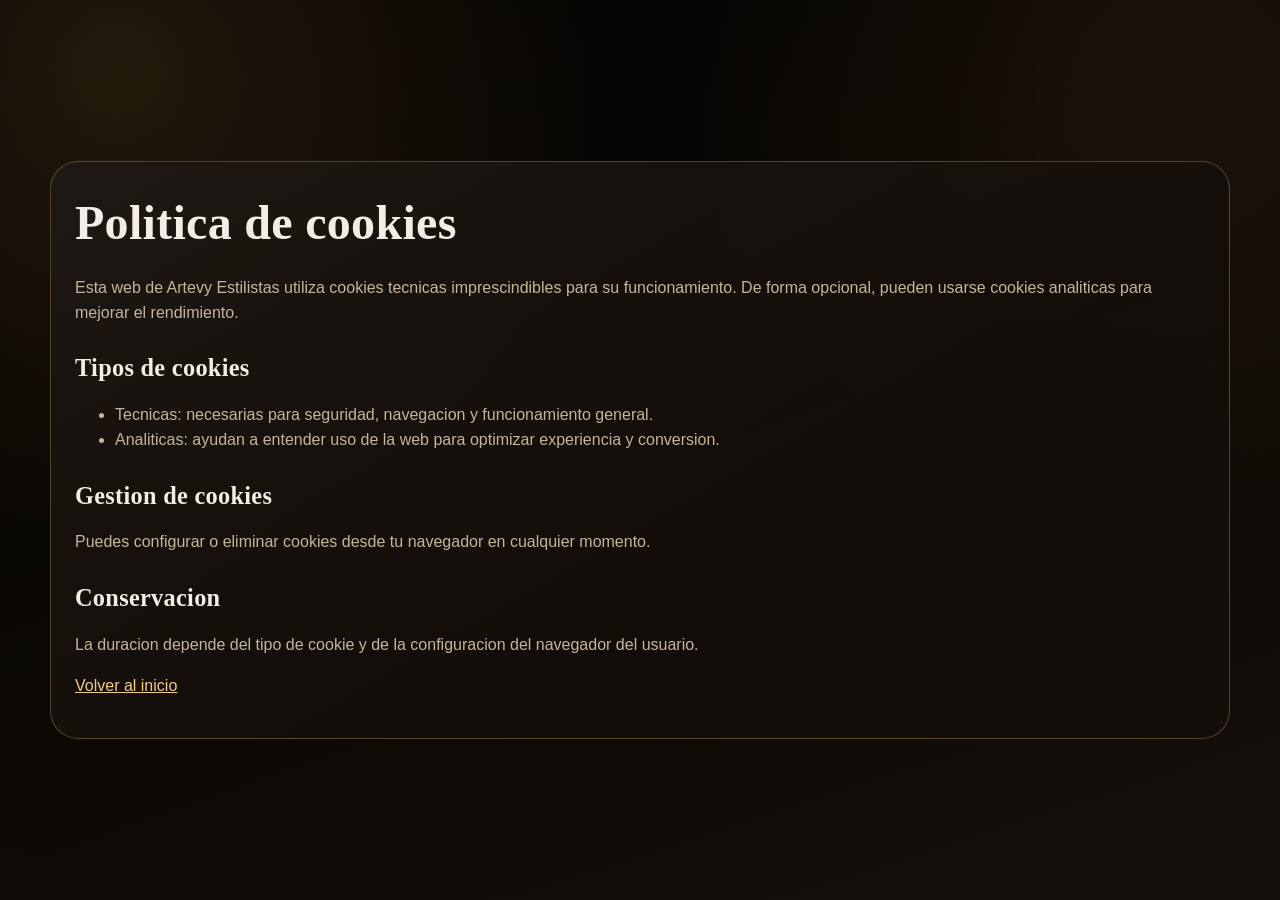
<file: cookies.html>
﻿<!doctype html>
<html lang="es">
  <head>
    <meta charset="UTF-8" />
    <meta name="viewport" content="width=device-width, initial-scale=1" />
    <title>Politica de cookies | Artevy Estilistas</title>
    <meta name="description" content="Politica de cookies de Artevy Estilistas." />
    <link rel="icon" type="image/svg+xml" href="assets/favicon-artevy.svg" />
    <link rel="shortcut icon" href="assets/favicon-artevy.svg" />
    <link rel="stylesheet" href="styles.css" />
  </head>
  <body>
    <main class="legal-page">
      <div class="container">
        <article class="legal-card">
          <h1>Politica de cookies</h1>
          <p>
            Esta web de Artevy Estilistas utiliza cookies tecnicas imprescindibles para su funcionamiento.
            De forma opcional, pueden usarse cookies analiticas para mejorar el rendimiento.
          </p>
          <h2>Tipos de cookies</h2>
          <ul>
            <li>Tecnicas: necesarias para seguridad, navegacion y funcionamiento general.</li>
            <li>Analiticas: ayudan a entender uso de la web para optimizar experiencia y conversion.</li>
          </ul>
          <h2>Gestion de cookies</h2>
          <p>Puedes configurar o eliminar cookies desde tu navegador en cualquier momento.</p>
          <h2>Conservacion</h2>
          <p>La duracion depende del tipo de cookie y de la configuracion del navegador del usuario.</p>
          <p><a href="index.html">Volver al inicio</a></p>
        </article>
      </div>
    </main>
  </body>
</html>
</file>
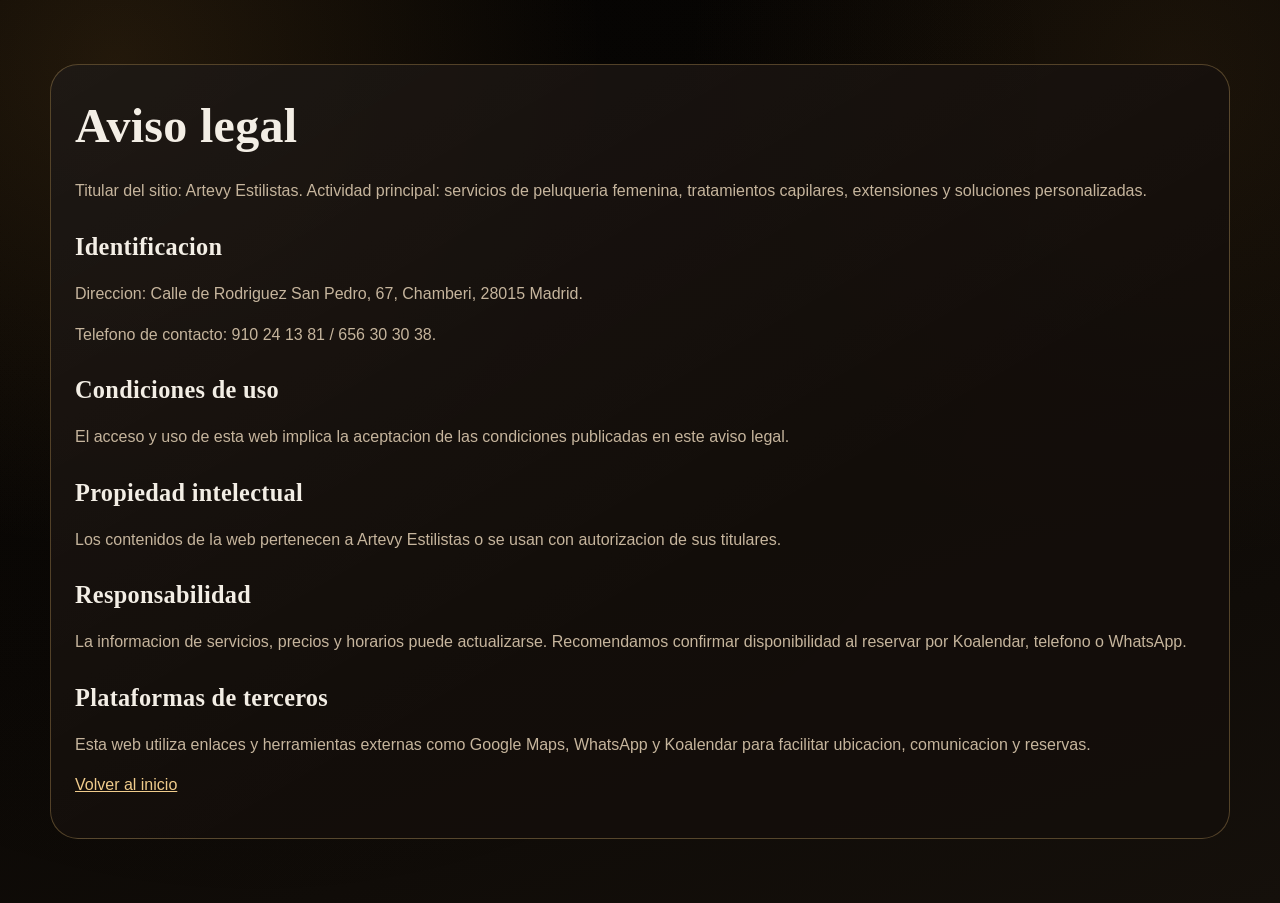
<file: legal.html>
﻿<!doctype html>
<html lang="es">
  <head>
    <meta charset="UTF-8" />
    <meta name="viewport" content="width=device-width, initial-scale=1" />
    <title>Aviso legal | Artevy Estilistas</title>
    <meta name="description" content="Aviso legal de Artevy Estilistas." />
    <link rel="icon" type="image/svg+xml" href="assets/favicon-artevy.svg" />
    <link rel="shortcut icon" href="assets/favicon-artevy.svg" />
    <link rel="stylesheet" href="styles.css" />
  </head>
  <body>
    <main class="legal-page">
      <div class="container">
        <article class="legal-card">
          <h1>Aviso legal</h1>
          <p>
            Titular del sitio: Artevy Estilistas. Actividad principal: servicios de peluqueria femenina,
            tratamientos capilares, extensiones y soluciones personalizadas.
          </p>
          <h2>Identificacion</h2>
          <p>Direccion: Calle de Rodriguez San Pedro, 67, Chamberi, 28015 Madrid.</p>
          <p>Telefono de contacto: 910 24 13 81 / 656 30 30 38.</p>
          <h2>Condiciones de uso</h2>
          <p>El acceso y uso de esta web implica la aceptacion de las condiciones publicadas en este aviso legal.</p>
          <h2>Propiedad intelectual</h2>
          <p>Los contenidos de la web pertenecen a Artevy Estilistas o se usan con autorizacion de sus titulares.</p>
          <h2>Responsabilidad</h2>
          <p>
            La informacion de servicios, precios y horarios puede actualizarse. Recomendamos confirmar disponibilidad
            al reservar por Koalendar, telefono o WhatsApp.
          </p>
          <h2>Plataformas de terceros</h2>
          <p>
            Esta web utiliza enlaces y herramientas externas como Google Maps, WhatsApp y Koalendar para facilitar
            ubicacion, comunicacion y reservas.
          </p>
          <p><a href="index.html">Volver al inicio</a></p>
        </article>
      </div>
    </main>
  </body>
</html>
</file>
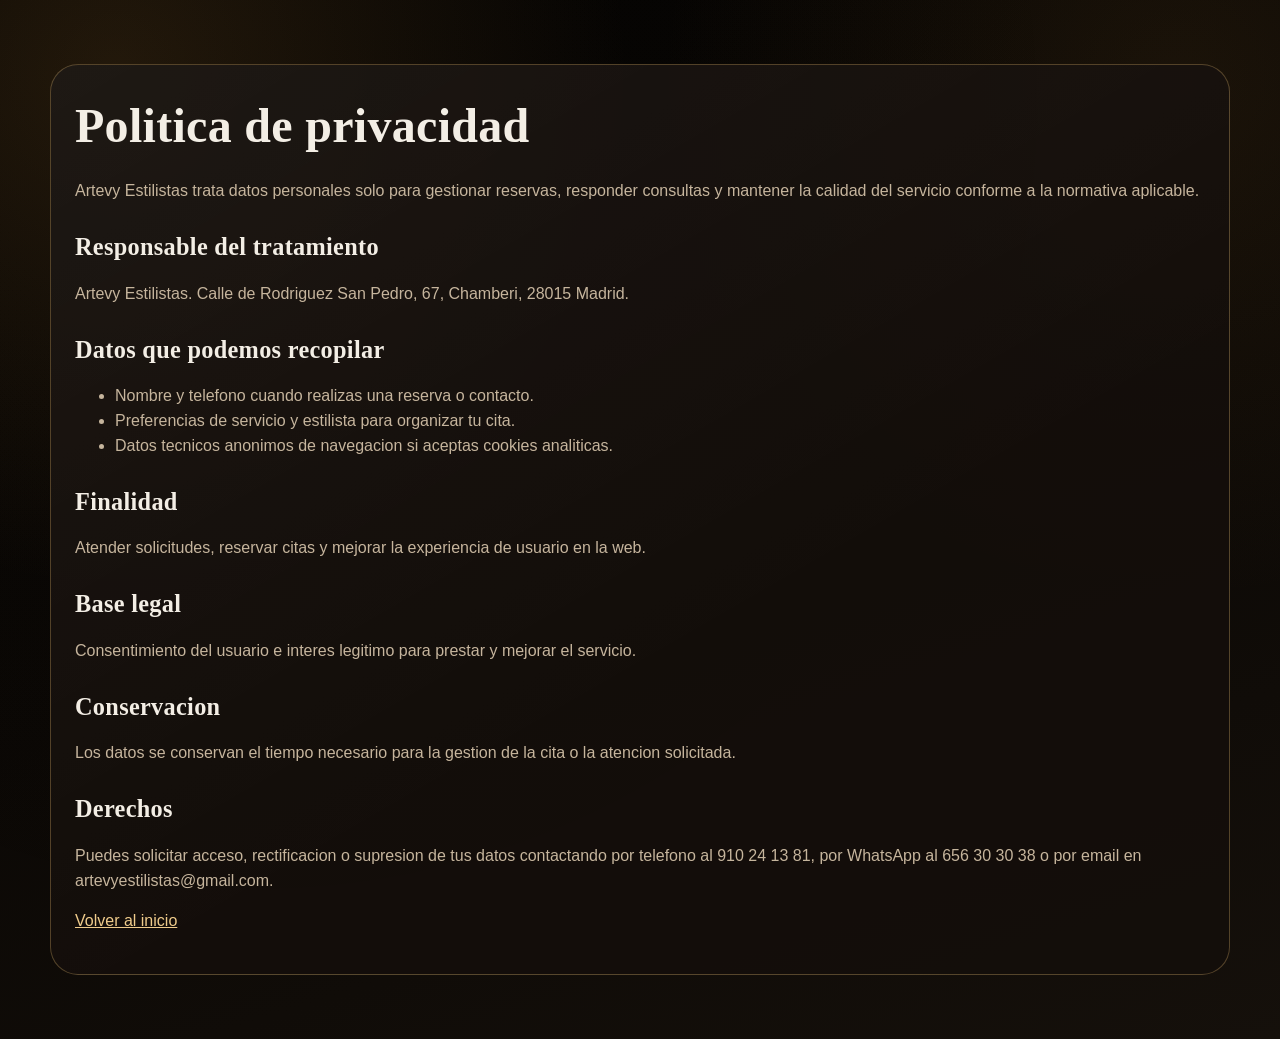
<file: privacy.html>
﻿<!doctype html>
<html lang="es">
  <head>
    <meta charset="UTF-8" />
    <meta name="viewport" content="width=device-width, initial-scale=1" />
    <title>Politica de privacidad | Artevy Estilistas</title>
    <meta name="description" content="Politica de privacidad de Artevy Estilistas en Madrid." />
    <link rel="icon" type="image/svg+xml" href="assets/favicon-artevy.svg" />
    <link rel="shortcut icon" href="assets/favicon-artevy.svg" />
    <link rel="stylesheet" href="styles.css" />
  </head>
  <body>
    <main class="legal-page">
      <div class="container">
        <article class="legal-card">
          <h1>Politica de privacidad</h1>
          <p>
            Artevy Estilistas trata datos personales solo para gestionar reservas, responder consultas
            y mantener la calidad del servicio conforme a la normativa aplicable.
          </p>
          <h2>Responsable del tratamiento</h2>
          <p>Artevy Estilistas. Calle de Rodriguez San Pedro, 67, Chamberi, 28015 Madrid.</p>
          <h2>Datos que podemos recopilar</h2>
          <ul>
            <li>Nombre y telefono cuando realizas una reserva o contacto.</li>
            <li>Preferencias de servicio y estilista para organizar tu cita.</li>
            <li>Datos tecnicos anonimos de navegacion si aceptas cookies analiticas.</li>
          </ul>
          <h2>Finalidad</h2>
          <p>Atender solicitudes, reservar citas y mejorar la experiencia de usuario en la web.</p>
          <h2>Base legal</h2>
          <p>Consentimiento del usuario e interes legitimo para prestar y mejorar el servicio.</p>
          <h2>Conservacion</h2>
          <p>Los datos se conservan el tiempo necesario para la gestion de la cita o la atencion solicitada.</p>
          <h2>Derechos</h2>
          <p>
            Puedes solicitar acceso, rectificacion o supresion de tus datos contactando por telefono
            al 910 24 13 81, por WhatsApp al 656 30 30 38 o por email en artevyestilistas@gmail.com.
          </p>
          <p><a href="index.html">Volver al inicio</a></p>
        </article>
      </div>
    </main>
  </body>
</html>
</file>
<file: styles.css>
:root {
  --bg-0: #040302;
  --bg-1: #0b0805;
  --bg-2: #15100b;
  --surface: rgba(20, 15, 11, 0.86);
  --surface-soft: rgba(255, 255, 255, 0.025);
  --surface-strong: rgba(10, 7, 5, 0.96);
  --text: #f3eee5;
  --muted: #c6b59d;
  --line: rgba(217, 177, 106, 0.32);
  --line-strong: rgba(238, 200, 130, 0.65);
  --accent: #d9ad67;
  --accent-2: #f0cc8c;
  --accent-soft: rgba(217, 173, 103, 0.2);
  --radius-sm: 12px;
  --radius-md: 18px;
  --radius-lg: 28px;
  --space-2: 0.5rem;
  --space-3: 0.75rem;
  --space-4: 1rem;
  --space-5: 1.25rem;
  --space-6: 1.5rem;
  --space-8: 2rem;
  --space-10: 2.5rem;
  --space-12: 3rem;
  --space-16: 4rem;
  --container: 1180px;
  --ease-a: cubic-bezier(0.22, 1, 0.36, 1);
  --ease-b: cubic-bezier(0.16, 1, 0.3, 1);
}

* {
  box-sizing: border-box;
}

html,
body {
  margin: 0;
  padding: 0;
  overscroll-behavior-y: none;
}

html {
  scroll-behavior: auto;
}

body {
  font-family: Sora, "Segoe UI", sans-serif;
  line-height: 1.55;
  color: var(--text);
  overflow-x: hidden;
  background:
    radial-gradient(circle at 9% 7%, rgba(190, 132, 54, 0.16), transparent 34%),
    radial-gradient(circle at 92% 8%, rgba(142, 98, 40, 0.14), transparent 34%),
    linear-gradient(162deg, var(--bg-0) 0%, var(--bg-1) 52%, var(--bg-2) 100%);
}

body::before {
  content: "";
  position: fixed;
  inset: 0;
  z-index: -8;
  pointer-events: none;
  background: radial-gradient(circle at 20% 12%, rgba(255, 255, 255, 0.035), rgba(255, 255, 255, 0));
  opacity: 0.14;
}

main {
  isolation: isolate;
}

a {
  color: inherit;
}

img,
iframe {
  max-width: 100%;
  display: block;
}

.skip-link {
  position: absolute;
  top: -240px;
  left: 0.75rem;
  z-index: 200;
  background: #f6f2eb;
  color: #110c08;
  border-radius: 8px;
  padding: 0.42rem 0.74rem;
  text-decoration: none;
}

.skip-link:focus {
  top: 0.72rem;
}

.scroll-progress {
  position: fixed;
  top: 0;
  left: 0;
  width: 100%;
  height: 3px;
  transform-origin: left;
  transform: scaleX(0);
  background: linear-gradient(90deg, #cb9648, #f1d3a0, #ddb36b);
  box-shadow: 0 0 24px rgba(245, 201, 123, 0.72);
  z-index: 220;
  pointer-events: none;
}

.bg-shape {
  position: fixed;
  border-radius: 999px;
  filter: blur(90px);
  pointer-events: none;
  z-index: -5;
}

.shape-a {
  width: 340px;
  height: 340px;
  top: -130px;
  right: -130px;
  background: rgba(217, 173, 103, 0.36);
  animation: float-a 15s ease-in-out infinite;
}

.shape-b {
  width: 320px;
  height: 320px;
  left: -130px;
  bottom: -120px;
  background: rgba(156, 109, 54, 0.34);
  animation: float-b 17s ease-in-out infinite;
}

.shape-c {
  width: 220px;
  height: 220px;
  top: 42%;
  right: 18%;
  background: rgba(241, 206, 148, 0.12);
  animation: float-c 12s ease-in-out infinite;
}

@keyframes float-a {
  0%,
  100% {
    transform: translateY(0) scale(1);
  }
  50% {
    transform: translateY(20px) scale(1.06);
  }
}

@keyframes float-b {
  0%,
  100% {
    transform: translateY(0) scale(1);
  }
  50% {
    transform: translateY(-16px) scale(1.05);
  }
}

@keyframes float-c {
  0%,
  100% {
    transform: translateY(0);
  }
  50% {
    transform: translateY(-14px);
  }
}

.container {
  width: min(var(--container), calc(100% - 2rem));
  margin-inline: auto;
}

.section {
  padding: var(--space-16) 0;
}

.section-soft {
  background:
    radial-gradient(circle at 16% 0%, rgba(217, 173, 103, 0.12), transparent 40%),
    linear-gradient(180deg, rgba(255, 255, 255, 0.03), rgba(255, 255, 255, 0.01)),
    rgba(8, 6, 4, 0.55);
  border-top: 1px solid rgba(217, 173, 103, 0.22);
  border-bottom: 1px solid rgba(217, 173, 103, 0.22);
}

.site-header {
  position: sticky;
  top: 0;
  z-index: 170;
  border-bottom: 1px solid var(--line);
  background: rgba(8, 6, 4, 0.88);
  backdrop-filter: blur(10px);
}

.site-header.scrolled {
  box-shadow: 0 14px 30px rgba(0, 0, 0, 0.35);
}

.nav-wrap {
  display: grid;
  grid-template-columns: 1fr auto auto;
  align-items: center;
  gap: var(--space-3);
  padding: 0.8rem 0;
}

.brand {
  text-decoration: none;
  width: fit-content;
  display: grid;
  gap: 0.04rem;
  transition: transform 220ms var(--ease-a);
}

.brand-main {
  font-family: "Cormorant Garamond", Georgia, serif;
  font-size: 2rem;
  line-height: 0.86;
  letter-spacing: 1.1px;
  transition: text-shadow 220ms var(--ease-a), color 220ms var(--ease-a);
}

.brand-sub {
  color: var(--muted);
  font-size: 0.7rem;
  text-transform: uppercase;
  letter-spacing: 2.2px;
  transition: color 220ms var(--ease-a);
}

.brand:hover,
.brand:focus-visible {
  transform: translateY(-2px);
}

.brand:hover .brand-main,
.brand:focus-visible .brand-main {
  color: #f8dfb2;
  text-shadow: 0 0 18px rgba(217, 173, 103, 0.42);
}

.brand:hover .brand-sub,
.brand:focus-visible .brand-sub {
  color: #e7c88f;
}

.menu-button {
  position: relative;
  z-index: 180;
  width: 44px;
  height: 44px;
  border-radius: var(--radius-sm);
  border: 1px solid var(--line);
  background: rgba(255, 255, 255, 0.03);
  display: inline-flex;
  align-items: center;
  justify-content: center;
  flex-direction: column;
  gap: 6px;
  cursor: pointer;
}

.menu-button span {
  width: 20px;
  height: 2px;
  background: var(--text);
  transition: transform 220ms var(--ease-b);
}

.menu-button[aria-expanded="true"] span:first-child {
  transform: translateY(4px) rotate(45deg);
}

.menu-button[aria-expanded="true"] span:last-child {
  transform: translateY(-4px) rotate(-45deg);
}

.site-nav {
  position: fixed;
  top: 4.9rem;
  left: 1rem;
  right: 1rem;
  z-index: 165;
  display: grid;
  gap: var(--space-3);
  align-content: start;
  padding: var(--space-5) var(--space-4);
  border-radius: var(--radius-md);
  border: 1px solid var(--line);
  background: rgba(8, 6, 4, 0.97);
  box-shadow: 0 20px 34px rgba(0, 0, 0, 0.52);
  opacity: 0;
  transform: translateY(-9px) scale(0.98);
  pointer-events: none;
  transition:
    opacity 240ms var(--ease-a),
    transform 240ms var(--ease-a);
}

.site-nav.open {
  opacity: 1;
  transform: translateY(0) scale(1);
  pointer-events: auto;
}

.site-nav a {
  text-decoration: none;
  font-family: "Cormorant Garamond", Georgia, serif;
  letter-spacing: 0.8px;
  font-size: 1.3rem;
  border-bottom: 1px solid rgba(217, 173, 103, 0.2);
  padding: 0.24rem 0;
  transition: color 180ms var(--ease-a);
}

.site-nav a:last-child {
  border-bottom: 0;
}

.site-nav a:hover,
.site-nav a:focus-visible {
  color: var(--accent-2);
}

.nav-cta {
  display: none;
}

.btn {
  border: 1px solid transparent;
  border-radius: 999px;
  padding: 0.72rem 1.15rem;
  text-decoration: none;
  font-size: 0.9rem;
  font-weight: 700;
  letter-spacing: 0.1px;
  display: inline-flex;
  justify-content: center;
  align-items: center;
  transition:
    transform 220ms var(--ease-a),
    border-color 220ms var(--ease-a),
    box-shadow 220ms var(--ease-a),
    background 220ms var(--ease-a),
    color 220ms var(--ease-a);
}

.btn:hover {
  transform: translateY(-2px);
}

.btn-primary {
  background: linear-gradient(120deg, #c68f43, #f0cc8c);
  color: #1a1207;
  box-shadow: 0 14px 30px rgba(214, 163, 83, 0.34);
}

.btn-primary:hover {
  background: linear-gradient(120deg, #d8a45d, #f5ddb0);
}

.btn-secondary,
.btn-ghost {
  color: var(--text);
  border-color: var(--line);
  background: rgba(255, 255, 255, 0.03);
}

.btn-secondary:hover,
.btn-ghost:hover {
  border-color: var(--line-strong);
  background: rgba(255, 255, 255, 0.08);
}

.menu-button:focus-visible,
.btn:focus-visible,
.site-nav a:focus-visible,
input:focus-visible,
select:focus-visible,
summary:focus-visible,
.sticky-cta:focus-visible,
.cut-filter:focus-visible {
  outline: 2px solid var(--accent-2);
  outline-offset: 2px;
}

.hero {
  padding-top: clamp(1.1rem, 2.8vw, 2rem);
}

.hero-grid {
  display: grid;
  gap: var(--space-10);
  align-items: center;
}

.eyebrow {
  margin: 0;
  color: var(--accent-2);
  font-size: 0.72rem;
  text-transform: uppercase;
  letter-spacing: 2.2px;
  font-weight: 700;
}

.hero-title {
  margin: var(--space-3) 0 var(--space-4);
  font-family: "Cormorant Garamond", Georgia, serif;
  font-size: clamp(2.25rem, 8vw, 4.65rem);
  line-height: 0.9;
  letter-spacing: 0.6px;
  font-weight: 600;
  background: linear-gradient(125deg, #f8e4bf 4%, #d7a35b 44%, #f9e8ca 76%, #be8640 100%);
  color: transparent;
  -webkit-background-clip: text;
  background-clip: text;
  text-shadow: 0 10px 24px rgba(0, 0, 0, 0.45);
}

.hero-lead {
  margin: 0;
  color: var(--muted);
  max-width: 58ch;
  font-size: 0.95rem;
}

.hero-actions {
  margin-top: var(--space-6);
  display: flex;
  flex-wrap: wrap;
  gap: var(--space-3);
}

.hero-stats {
  margin-top: var(--space-8);
  display: grid;
  gap: var(--space-3);
  grid-template-columns: repeat(3, minmax(0, 1fr));
}

.hero-stats article {
  padding: var(--space-3);
  border-radius: var(--radius-md);
  border: 1px solid rgba(217, 173, 103, 0.36);
  background: rgba(17, 13, 10, 0.72);
}

.hero-stats .value {
  margin: 0;
  font-family: "Cormorant Garamond", Georgia, serif;
  font-size: 1.85rem;
  color: #ffe8bf;
  line-height: 1;
}

.hero-stats .label {
  margin: 0.2rem 0 0;
  font-size: 0.8rem;
  color: var(--muted);
}

.hero-chip-row {
  margin-top: var(--space-5);
  display: flex;
  gap: var(--space-2);
  flex-wrap: wrap;
}

.hero-chip-row span {
  border: 1px solid rgba(217, 173, 103, 0.34);
  border-radius: 999px;
  background: rgba(255, 255, 255, 0.02);
  color: #efd5a8;
  padding: 0.3rem 0.72rem;
  font-size: 0.76rem;
}

.hero-media {
  display: grid;
  grid-template-columns: 1.08fr 0.92fr;
  grid-template-rows: 1fr 0.78fr;
  gap: var(--space-4);
}

.hero-frame {
  margin: 0;
  position: relative;
  overflow: hidden;
  border-radius: var(--radius-lg);
  border: 1px solid rgba(217, 173, 103, 0.34);
  background: rgba(13, 10, 7, 0.8);
  box-shadow: 0 20px 38px rgba(0, 0, 0, 0.42);
  transition:
    transform 280ms var(--ease-a),
    border-color 280ms var(--ease-a),
    box-shadow 280ms var(--ease-a);
}

.hero-frame img {
  width: 100%;
  height: 100%;
  object-fit: cover;
  transition: transform 420ms var(--ease-a), filter 260ms var(--ease-a);
}

.hero-frame figcaption {
  position: absolute;
  left: var(--space-4);
  bottom: var(--space-4);
  border-radius: 999px;
  padding: 0.32rem 0.72rem;
  background: rgba(10, 7, 5, 0.84);
  border: 1px solid rgba(217, 173, 103, 0.36);
  color: #f7ddb1;
  font-size: 0.76rem;
  transition: background 240ms var(--ease-a), border-color 240ms var(--ease-a);
}

.hero-frame:hover,
.hero-frame:focus-within {
  transform: translateY(-7px);
  border-color: var(--line-strong);
  box-shadow:
    0 24px 44px rgba(0, 0, 0, 0.52),
    0 0 0 1px rgba(217, 173, 103, 0.22);
}

.hero-frame:hover img,
.hero-frame:focus-within img {
  transform: scale(1.06);
  filter: saturate(1.08) contrast(1.03);
}

.hero-frame:hover figcaption,
.hero-frame:focus-within figcaption {
  background: rgba(16, 11, 8, 0.94);
  border-color: rgba(238, 200, 130, 0.62);
}

.hero-main {
  grid-column: 1;
  grid-row: 1 / span 2;
  aspect-ratio: 4 / 5;
}

.hero-side {
  grid-column: 2;
  grid-row: 1;
  width: 100%;
  aspect-ratio: 4 / 5;
}

.hero-bottom {
  grid-column: 2;
  grid-row: 2;
  width: 100%;
  aspect-ratio: 16 / 10;
}

.hero-copy {
  position: relative;
  z-index: 2;
}

.marquee-band {
  border-top: 1px solid rgba(217, 173, 103, 0.2);
  border-bottom: 1px solid rgba(217, 173, 103, 0.2);
  background: rgba(11, 8, 5, 0.6);
  overflow: hidden;
}

.marquee-track {
  display: flex;
  width: max-content;
  animation: marquee-scroll 32s linear infinite;
}

.marquee-row {
  display: flex;
  align-items: center;
  gap: var(--space-8);
  padding: 0.95rem var(--space-6);
  white-space: nowrap;
  flex-shrink: 0;
}

.marquee-row span {
  font-size: 0.82rem;
  text-transform: uppercase;
  letter-spacing: 0.9px;
  color: #e7cca0;
}

.marquee-row span::before {
  content: "*";
  margin-right: 0.4rem;
  color: var(--accent-2);
}

@keyframes marquee-scroll {
  from {
    transform: translateX(0);
  }
  to {
    transform: translateX(-50%);
  }
}

.section-head {
  margin-bottom: var(--space-8);
  max-width: 76ch;
}

.section-head h2 {
  margin: var(--space-3) 0 0;
  font-family: "Cormorant Garamond", Georgia, serif;
  font-size: clamp(1.85rem, 6vw, 3.2rem);
  line-height: 0.98;
  letter-spacing: 0.2px;
}

.is-split {
  display: inline;
}

.split-char,
.split-word {
  display: inline-block;
  white-space: pre;
  opacity: 0;
  transform: translateY(0.95em);
  filter: blur(5px);
}

.split-word {
  margin-right: 0.18em;
}

.hero-title.is-split .split-word,
.section-head h2.is-split .split-word,
.hero-title.is-split .split-char {
  animation: text-rise 760ms var(--ease-b) forwards;
  animation-delay: calc(var(--i) * 48ms);
}

.hero-title.is-split .split-word,
.hero-title.is-split .split-char {
  animation-name: text-rise;
  animation-duration: 760ms;
  animation-timing-function: var(--ease-b);
  animation-fill-mode: forwards;
  animation-iteration-count: 1;
  animation-delay: calc(var(--i) * 48ms);
}

@keyframes text-rise {
  to {
    opacity: 1;
    transform: translateY(0);
    filter: blur(0);
  }
}

.service-grid,
.cut-grid,
.stylist-grid,
.gallery-grid {
  display: grid;
  gap: var(--space-4);
}

.service-card,
.cut-card,
.stylist-card,
.booking-panel,
.booking-embed,
.contact-card,
.map-card,
.review-kpis article,
.review-card,
.faq-list details,
.legal-card {
  border: 1px solid var(--line);
  border-radius: var(--radius-lg);
  background:
    linear-gradient(150deg, rgba(255, 255, 255, 0.04), transparent 62%),
    var(--surface);
}

.service-card,
.cut-card,
.stylist-card {
  padding: var(--space-5);
  transition:
    transform 240ms var(--ease-a),
    border-color 240ms var(--ease-a),
    box-shadow 240ms var(--ease-a);
}

.booking-panel,
.booking-embed,
.contact-card,
.map-card,
.review-kpis article,
.review-story,
.reviews-shell,
.faq-list details,
.hours-card,
.legal-card {
  transition:
    transform 280ms var(--ease-a),
    border-color 280ms var(--ease-a),
    box-shadow 280ms var(--ease-a),
    background 280ms var(--ease-a);
}

.service-card:hover,
.cut-card:hover,
.stylist-card:hover {
  transform: translateY(-5px);
  border-color: var(--line-strong);
  box-shadow: 0 24px 40px rgba(0, 0, 0, 0.4);
}

.service-media,
.cut-media {
  margin: 0;
  border-radius: 16px;
  overflow: hidden;
  border: 1px solid rgba(217, 173, 103, 0.26);
  background: rgba(13, 10, 7, 0.7);
  aspect-ratio: 16 / 10;
}

.service-media img,
.cut-media img {
  width: 100%;
  height: 100%;
  object-fit: cover;
  transition: transform 420ms var(--ease-a), filter 220ms var(--ease-a);
}

.service-card:hover .service-media img,
.cut-card:hover .cut-media img {
  transform: scale(1.06);
  filter: saturate(1.08) contrast(1.02);
}

.service-card h3,
.cut-card h3,
.stylist-card h3 {
  margin: 0;
  font-family: "Cormorant Garamond", Georgia, serif;
  font-size: 1.7rem;
  letter-spacing: 0.2px;
}

.service-card h3,
.cut-card h3 {
  margin-top: var(--space-4);
}

.service-card p,
.cut-card p,
.stylist-card p,
.booking-panel p,
.contact-card p,
.faq-list p {
  color: var(--muted);
}

.service-meta,
.cut-meta {
  margin-top: var(--space-3);
  display: flex;
  align-items: center;
  justify-content: space-between;
  gap: var(--space-3);
}

.service-time,
.cut-tag {
  display: inline-flex;
  border-radius: 999px;
  border: 1px solid rgba(217, 173, 103, 0.34);
  padding: 0.25rem 0.65rem;
  font-size: 0.72rem;
  color: #eecf9e;
  text-transform: uppercase;
  letter-spacing: 0.6px;
}

.service-price {
  color: var(--accent-2);
  font-weight: 700;
  font-size: 0.9rem;
}

.cut-filters {
  margin-bottom: var(--space-6);
  display: flex;
  gap: var(--space-2);
  flex-wrap: wrap;
}

.cut-filter {
  border: 1px solid var(--line);
  border-radius: 999px;
  background: rgba(255, 255, 255, 0.03);
  color: var(--text);
  font-family: inherit;
  font-size: 0.8rem;
  padding: 0.35rem 0.75rem;
  cursor: pointer;
  transition:
    transform 220ms var(--ease-a),
    border-color 220ms var(--ease-a),
    background 220ms var(--ease-a),
    color 220ms var(--ease-a);
}

.cut-filter:hover {
  transform: translateY(-2px);
  border-color: var(--line-strong);
}

.cut-filter.is-active {
  border-color: var(--line-strong);
  background: linear-gradient(120deg, rgba(198, 143, 67, 0.28), rgba(240, 204, 140, 0.26));
  color: #ffe5bf;
}

.cut-card {
  opacity: 0;
  transform: translateY(16px);
  animation: card-in 460ms var(--ease-a) forwards;
}

@keyframes card-in {
  to {
    opacity: 1;
    transform: translateY(0);
  }
}

.cut-note {
  margin: var(--space-2) 0 0;
  font-size: 0.82rem;
}

.role {
  margin: 0.14rem 0 0;
  color: var(--accent-2);
  font-size: 0.78rem;
  text-transform: uppercase;
  letter-spacing: 1.2px;
}

.stylist-card.is-selected {
  border-color: var(--accent);
  box-shadow:
    0 0 0 1px rgba(217, 173, 103, 0.4),
    0 24px 40px rgba(0, 0, 0, 0.42);
}

.booking-grid {
  display: grid;
  gap: var(--space-6);
  align-items: start;
}

.booking-panel,
.booking-embed,
.contact-card,
.map-card {
  padding: var(--space-6);
}

.booking-panel h2,
.contact-card h2 {
  margin: var(--space-3) 0 var(--space-4);
  font-family: "Cormorant Garamond", Georgia, serif;
  font-size: clamp(1.9rem, 6.3vw, 2.9rem);
  line-height: 0.94;
}

.booking-form {
  margin-top: var(--space-5);
  display: grid;
  gap: var(--space-3);
}

.booking-form label {
  color: #efd6ac;
  font-size: 0.86rem;
}

.booking-form select,
.booking-form input {
  width: 100%;
  border-radius: 12px;
  border: 1px solid var(--line);
  background: rgba(255, 255, 255, 0.045);
  color: #f6eddc;
  padding: 0.74rem 0.86rem;
  font-family: inherit;
  font-size: 0.9rem;
}

.booking-form select option {
  color: #1a1208;
}

.booking-summary {
  margin: var(--space-5) 0 0;
  padding: var(--space-4);
  border-radius: 12px;
  border: 1px dashed rgba(240, 201, 129, 0.65);
  background: rgba(217, 173, 103, 0.12);
  color: #f1d6aa;
  font-size: 0.88rem;
}

.booking-actions,
.contact-actions {
  margin-top: var(--space-5);
  display: grid;
  gap: var(--space-3);
}

.booking-embed iframe {
  width: 100%;
  min-height: 560px;
  border: 0;
  border-radius: calc(var(--radius-lg) - 8px);
  background: #17110a;
}

.embed-note {
  margin: var(--space-4) 0 0;
  color: var(--muted);
  font-size: 0.83rem;
}

.gallery-item {
  margin: 0;
  position: relative;
  border-radius: var(--radius-md);
  overflow: hidden;
  border: 1px solid var(--line);
  min-height: 240px;
  transform-style: preserve-3d;
  background: rgba(15, 11, 8, 0.84);
  transition:
    transform 260ms var(--ease-a),
    border-color 260ms var(--ease-a),
    box-shadow 260ms var(--ease-a);
}

.gallery-item img {
  width: 100%;
  height: 100%;
  object-fit: cover;
  transition: transform 420ms var(--ease-a), filter 220ms var(--ease-a);
}

.gallery-item figcaption {
  position: absolute;
  left: 0;
  right: 0;
  bottom: 0;
  padding: 0.72rem 0.9rem;
  background: linear-gradient(180deg, transparent, rgba(9, 6, 4, 0.92));
  color: #f2dcba;
  font-size: 0.85rem;
}

.gallery-item:hover,
.gallery-item:focus-within {
  transform: translateY(-5px);
  border-color: var(--line-strong);
  box-shadow: 0 22px 36px rgba(0, 0, 0, 0.45);
}

.gallery-item:hover img,
.gallery-item:focus-within img {
  transform: scale(1.06);
  filter: saturate(1.08) contrast(1.03);
}

:is(
  .hero-frame,
  .service-card,
  .cut-card,
  .stylist-card,
  .booking-panel,
  .booking-embed,
  .contact-card,
  .map-card,
  .review-kpis article,
  .review-story,
  .reviews-shell,
  .faq-list details,
  .hours-card,
  .legal-card,
  .gallery-item
) {
  position: relative;
  isolation: isolate;
}

:is(
  .hero-frame,
  .service-card,
  .cut-card,
  .stylist-card,
  .booking-panel,
  .booking-embed,
  .contact-card,
  .map-card,
  .review-kpis article,
  .review-story,
  .reviews-shell,
  .faq-list details,
  .hours-card,
  .legal-card,
  .gallery-item
)::before {
  content: "";
  position: absolute;
  inset: 0;
  border-radius: inherit;
  pointer-events: none;
  opacity: 0;
  background: linear-gradient(145deg, rgba(255, 231, 189, 0.14), rgba(255, 231, 189, 0) 52%);
  transition: opacity 280ms var(--ease-a);
}

@media (hover: hover) and (pointer: fine) {
  :is(
      .hero-frame,
      .service-card,
      .cut-card,
      .stylist-card,
      .booking-panel,
      .booking-embed,
      .contact-card,
      .map-card,
      .review-kpis article,
      .review-story,
      .reviews-shell,
      .faq-list details,
      .hours-card,
      .legal-card,
      .gallery-item
    ):hover,
  :is(
      .hero-frame,
      .service-card,
      .cut-card,
      .stylist-card,
      .booking-panel,
      .booking-embed,
      .contact-card,
      .map-card,
      .review-kpis article,
      .review-story,
      .reviews-shell,
      .faq-list details,
      .hours-card,
      .legal-card,
      .gallery-item
    ):focus-within {
    transform: translateY(-6px);
    border-color: var(--line-strong);
    box-shadow:
      0 24px 42px rgba(0, 0, 0, 0.46),
      0 0 0 1px rgba(217, 173, 103, 0.18);
  }

  :is(
      .hero-frame,
      .service-card,
      .cut-card,
      .stylist-card,
      .booking-panel,
      .booking-embed,
      .contact-card,
      .map-card,
      .review-kpis article,
      .review-story,
      .reviews-shell,
      .faq-list details,
      .hours-card,
      .legal-card,
      .gallery-item
    ):hover::before,
  :is(
      .hero-frame,
      .service-card,
      .cut-card,
      .stylist-card,
      .booking-panel,
      .booking-embed,
      .contact-card,
      .map-card,
      .review-kpis article,
      .review-story,
      .reviews-shell,
      .faq-list details,
      .hours-card,
      .legal-card,
      .gallery-item
    ):focus-within::before {
    opacity: 1;
  }
}

.luxe-media {
  --mx: 50%;
  --my: 50%;
  position: relative;
  isolation: isolate;
}

.luxe-media::after {
  content: "";
  position: absolute;
  inset: 0;
  pointer-events: none;
  opacity: 0;
  background: radial-gradient(260px circle at var(--mx) var(--my), rgba(248, 220, 164, 0.34), transparent 62%);
  mix-blend-mode: screen;
  transition: opacity 280ms var(--ease-a);
}

.luxe-media:hover::after,
.luxe-media:focus-within::after {
  opacity: 1;
}

.review-kpis,
.reviews-layout,
.contact-grid,
.footer-grid,
.faq-list {
  display: grid;
  gap: var(--space-4);
}

.review-kpis article {
  padding: var(--space-4);
  text-align: center;
}

.kpi {
  margin: 0;
  font-family: "Cormorant Garamond", Georgia, serif;
  font-size: 2.35rem;
  line-height: 1;
  color: #ffebc7;
}

.review-kpis p:last-child {
  margin: 0.2rem 0 0;
  color: var(--muted);
}

.review-tags {
  margin-top: var(--space-5);
  display: flex;
  gap: var(--space-2);
  flex-wrap: wrap;
}

.review-tags span {
  border: 1px solid var(--line);
  border-radius: 999px;
  background: rgba(255, 255, 255, 0.03);
  color: #efd5a8;
  padding: 0.35rem 0.74rem;
  font-size: 0.8rem;
}

.review-story {
  border: 1px solid var(--line);
  border-radius: var(--radius-lg);
  background:
    radial-gradient(circle at 20% 0%, rgba(217, 173, 103, 0.24), transparent 45%),
    linear-gradient(162deg, rgba(255, 255, 255, 0.06), transparent 70%),
    rgba(14, 11, 8, 0.86);
  padding: var(--space-5);
  position: relative;
  overflow: hidden;
}

.review-story::after {
  content: "";
  position: absolute;
  right: -80px;
  bottom: -85px;
  width: 200px;
  height: 200px;
  border-radius: 999px;
  background: rgba(217, 173, 103, 0.2);
  filter: blur(18px);
}

.story-badge {
  margin: 0;
  display: inline-flex;
  border-radius: 999px;
  border: 1px solid rgba(217, 173, 103, 0.46);
  padding: 0.28rem 0.68rem;
  font-size: 0.74rem;
  color: #f4d9aa;
  letter-spacing: 1px;
  text-transform: uppercase;
}

.review-story h3 {
  margin: var(--space-4) 0 var(--space-3);
  font-family: "Cormorant Garamond", Georgia, serif;
  font-size: clamp(1.8rem, 6.5vw, 2.7rem);
  line-height: 0.96;
}

.review-avatars {
  margin-top: var(--space-5);
  display: flex;
  align-items: center;
}

.review-avatars img {
  width: 52px;
  height: 52px;
  border-radius: 999px;
  object-fit: cover;
  border: 2px solid rgba(15, 11, 8, 0.95);
  margin-left: -10px;
  box-shadow: 0 8px 16px rgba(0, 0, 0, 0.35);
}

.review-avatars img:first-child {
  margin-left: 0;
}

.reviews-shell {
  position: relative;
  overflow: hidden;
  border-radius: var(--radius-lg);
  border: 1px solid var(--line);
  background:
    linear-gradient(165deg, rgba(255, 255, 255, 0.07), transparent 66%),
    rgba(13, 10, 7, 0.88);
  padding: var(--space-5);
}

.review-track {
  position: relative;
  min-height: 300px;
}

.review-card {
  position: absolute;
  inset: 0;
  padding: var(--space-2);
  opacity: 0;
  transform: translateY(11px) scale(0.98);
  filter: blur(2px);
  pointer-events: none;
  transition:
    opacity 420ms var(--ease-a),
    transform 420ms var(--ease-a),
    filter 420ms var(--ease-a);
}

.review-card.is-active {
  opacity: 1;
  transform: translateY(0) scale(1);
  filter: blur(0);
  pointer-events: auto;
}

.review-head {
  display: flex;
  align-items: center;
  gap: var(--space-3);
}

.review-head img {
  width: 54px;
  height: 54px;
  border-radius: 999px;
  object-fit: cover;
  border: 1px solid rgba(217, 173, 103, 0.5);
}

.review-head strong {
  display: block;
  color: #ffefd0;
  font-size: 0.97rem;
}

.review-head span {
  display: block;
  margin-top: 0.13rem;
  color: var(--muted);
  font-size: 0.82rem;
}

.review-card .stars {
  margin: var(--space-4) 0 var(--space-2);
  color: var(--accent-2);
  letter-spacing: 2px;
}

.review-text {
  margin: 0;
  color: #e8d8bc;
  font-size: 0.95rem;
  max-width: 52ch;
}

.review-dots {
  margin-top: var(--space-4);
  display: flex;
  justify-content: center;
  gap: 0.5rem;
}

.review-dot {
  width: 11px;
  height: 11px;
  border-radius: 999px;
  border: 1px solid rgba(217, 173, 103, 0.6);
  background: rgba(255, 255, 255, 0.08);
  cursor: pointer;
  transition:
    width 220ms var(--ease-a),
    background 220ms var(--ease-a),
    border-color 220ms var(--ease-a);
}

.review-dot.is-active {
  width: 32px;
  background: linear-gradient(120deg, #c68f43, #f0cc8c);
  border-color: rgba(238, 200, 130, 0.92);
}

.review-dot:hover {
  width: 22px;
  border-color: rgba(238, 200, 130, 0.88);
  background: linear-gradient(120deg, rgba(198, 143, 67, 0.6), rgba(240, 204, 140, 0.6));
}

.contact-card a,
.site-footer a,
.legal-card a {
  color: var(--accent-2);
}

.contact-card a:hover,
.site-footer a:hover,
.legal-card a:hover {
  color: #ffe7bf;
  text-shadow: 0 0 14px rgba(217, 173, 103, 0.28);
}

.hours-card {
  margin-top: var(--space-5);
  border: 1px solid rgba(217, 173, 103, 0.3);
  border-radius: var(--radius-md);
  padding: var(--space-4);
  background: rgba(255, 255, 255, 0.02);
}

.hours-title {
  margin: 0;
  color: #f8dfb4;
  font-weight: 700;
}

.hours-card ul {
  list-style: none;
  margin: var(--space-3) 0 0;
  padding: 0;
  display: grid;
  gap: 0.32rem;
}

.hours-card li {
  display: flex;
  justify-content: space-between;
  gap: var(--space-3);
  color: var(--muted);
  font-size: 0.86rem;
}

.hours-card li span:last-child {
  color: #efd4a8;
  font-weight: 600;
}

.map-card {
  min-height: 390px;
}

.map-card iframe {
  width: 100%;
  height: 100%;
  min-height: 340px;
  border: 0;
  border-radius: calc(var(--radius-lg) - 8px);
}

.faq {
  padding-top: var(--space-12);
}

.faq-list details {
  padding: var(--space-4) var(--space-5);
}

.faq-list summary {
  cursor: pointer;
  list-style: none;
  position: relative;
  padding-right: 1.5rem;
  font-weight: 700;
  font-size: 0.92rem;
}

.faq-list summary::-webkit-details-marker {
  display: none;
}

.faq-list summary::after {
  content: "+";
  position: absolute;
  right: 0;
  top: 0;
  color: var(--accent-2);
  font-weight: 700;
}

.faq-list details[open] summary::after {
  content: "-";
}

.site-footer {
  border-top: 1px solid var(--line);
  background: rgba(8, 6, 4, 0.92);
  padding: var(--space-10) 0 var(--space-6);
}

.site-footer h3 {
  margin: 0;
  font-family: "Cormorant Garamond", Georgia, serif;
  font-size: 1.75rem;
}

.site-footer p {
  margin: 0.38rem 0 0;
  color: var(--muted);
  font-size: 0.88rem;
}

.site-footer ul {
  margin: 0.4rem 0 0;
  padding-left: 1rem;
  color: var(--muted);
}

.site-footer li {
  margin: 0.34rem 0;
}

.footer-copy {
  margin: var(--space-5) auto 0;
  width: min(var(--container), calc(100% - 2rem));
  color: var(--muted);
  font-size: 0.8rem;
}

.sticky-cta {
  position: fixed;
  left: 1rem;
  right: 1rem;
  bottom: 1rem;
  z-index: 150;
  text-align: center;
  border-radius: 999px;
  padding: 0.8rem 1rem;
  text-decoration: none;
  font-weight: 700;
  font-size: 0.88rem;
  background: linear-gradient(120deg, #c68f43, #f0cc8c);
  color: #170f05;
  box-shadow: 0 14px 30px rgba(212, 160, 78, 0.4);
}

.reveal {
  opacity: 0;
  transform: translateY(22px);
  transition:
    opacity 680ms var(--ease-a),
    transform 680ms var(--ease-a);
}

.reveal.in {
  opacity: 1;
  transform: translateY(0);
}

.legal-page {
  min-height: 100vh;
  display: grid;
  align-items: center;
  padding: var(--space-16) 0;
}

.legal-card {
  padding: var(--space-6);
}

.legal-card h1,
.legal-card h2 {
  font-family: "Cormorant Garamond", Georgia, serif;
  letter-spacing: 0.3px;
}

.legal-card h1 {
  margin: 0;
  font-size: clamp(1.95rem, 8vw, 3rem);
}

.legal-card h2 {
  margin: var(--space-6) 0 var(--space-2);
  font-size: 1.52rem;
}

.legal-card p,
.legal-card li {
  color: var(--muted);
}

@media (max-width: 760px) {
  .section {
    padding: 3.25rem 0;
  }

  .hero-grid {
    gap: var(--space-6);
  }

  .hero-title {
    font-size: clamp(2rem, 11vw, 2.9rem);
    line-height: 0.95;
  }

  .hero-lead {
    font-size: 0.9rem;
  }

  .hero-media {
    grid-template-columns: 1fr;
    grid-template-rows: auto auto;
    gap: var(--space-3);
  }

  .hero-main {
    grid-column: 1;
    grid-row: 1;
    aspect-ratio: 4 / 4.6;
  }

  .hero-side {
    display: none;
  }

  .hero-bottom {
    grid-column: 1;
    grid-row: 2;
    aspect-ratio: 16 / 9;
  }

  .hero-stats {
    grid-template-columns: 1fr;
  }

  .hero-chip-row {
    gap: 0.35rem;
  }

  .hero-chip-row span {
    font-size: 0.72rem;
  }

  .sticky-cta {
    left: 0.75rem;
    right: 0.75rem;
    bottom: 0.75rem;
  }
}

@media (min-width: 700px) {
  .service-grid,
  .cut-grid,
  .gallery-grid {
    grid-template-columns: repeat(2, minmax(0, 1fr));
  }

  .stylist-grid {
    grid-template-columns: repeat(3, minmax(0, 1fr));
  }

  .booking-actions {
    grid-template-columns: repeat(2, minmax(0, 1fr));
  }

  .contact-actions {
    grid-template-columns: repeat(3, minmax(0, 1fr));
  }

  .review-kpis {
    grid-template-columns: repeat(3, minmax(0, 1fr));
  }

  .reviews-layout {
    grid-template-columns: 0.95fr 1.05fr;
    align-items: stretch;
  }

  .review-track {
    min-height: 250px;
  }

  .contact-grid {
    grid-template-columns: 1fr 1fr;
  }

  .footer-grid {
    grid-template-columns: 1.2fr 1fr;
  }
}

@media (min-width: 980px) {
  .menu-button {
    display: none;
  }

  .site-nav {
    position: static;
    top: auto;
    left: auto;
    right: auto;
    display: flex;
    align-items: center;
    justify-content: center;
    gap: var(--space-4);
    opacity: 1;
    transform: none;
    pointer-events: auto;
    border: 0;
    border-radius: 0;
    background: none;
    box-shadow: none;
    padding: 0;
  }

  .site-nav a {
    font-family: Sora, "Segoe UI", sans-serif;
    font-size: 0.86rem;
    color: var(--muted);
    letter-spacing: 0;
    border-bottom: 0;
    padding: 0;
    position: relative;
  }

  .site-nav a::after {
    content: "";
    position: absolute;
    left: 0;
    bottom: -0.14rem;
    width: 100%;
    height: 1px;
    background: var(--accent);
    transform: scaleX(0);
    transform-origin: left;
    transition: transform 180ms var(--ease-a);
  }

  .site-nav a:hover,
  .site-nav a:focus-visible {
    color: #f8edd8;
  }

  .site-nav a:hover::after,
  .site-nav a:focus-visible::after {
    transform: scaleX(1);
  }

  .nav-wrap {
    grid-template-columns: auto 1fr auto;
  }

  .nav-cta {
    display: inline-flex;
  }

  .hero-grid {
    grid-template-columns: 1fr 1fr;
  }

  .hero-media {
    gap: var(--space-5);
  }

  .service-grid,
  .cut-grid,
  .gallery-grid {
    grid-template-columns: repeat(3, minmax(0, 1fr));
  }

  .booking-grid {
    grid-template-columns: 0.95fr 1.05fr;
  }

  .sticky-cta {
    left: auto;
    right: 2rem;
    bottom: 2rem;
    width: fit-content;
    padding-inline: 1.2rem;
  }
}

@media (prefers-reduced-motion: reduce) {
  *,
  *::before,
  *::after {
    animation: none !important;
    transition: none !important;
    scroll-behavior: auto !important;
  }

  .reveal,
  .split-char,
  .split-word {
    opacity: 1 !important;
    transform: none !important;
    filter: none !important;
  }

  .marquee-track {
    animation: none;
  }
}
</file>
